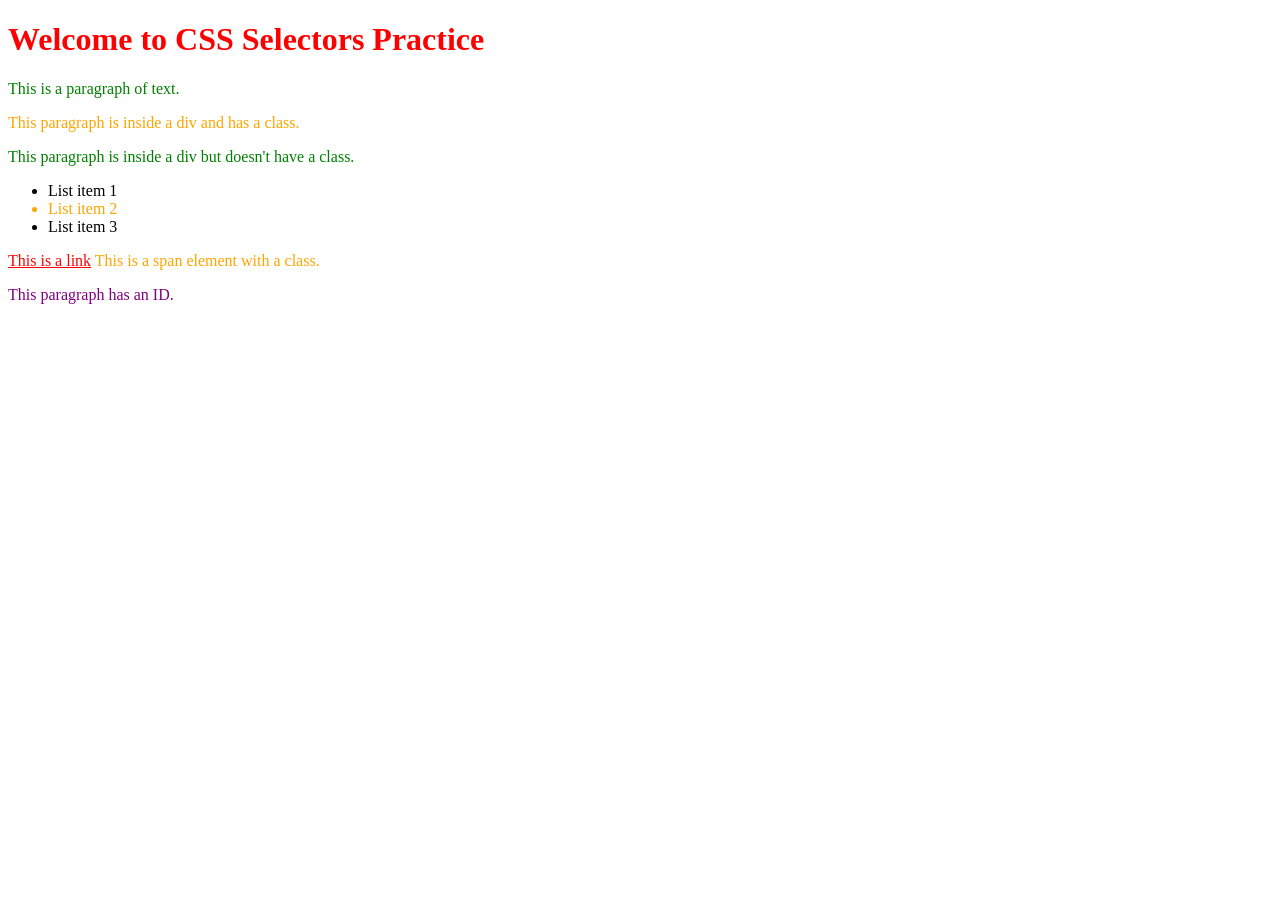
<file: 24072367/Assignment/index.html>
<!DOCTYPE html>
<html lang="en">
<head>
    <meta charset="UTF-8">
    <meta name="viewport" content="width=device-width, initial-scale=1.0">
    <title>CSS Selectors Practice</title>
    <link rel="stylesheet" href="style.css">
</head>
<body>
    <h1>Welcome to CSS Selectors Practice</h1>

    <p>This is a paragraph of text.</p>

    <div>
        <p class="highlight">This paragraph is inside a div and has a class.</p>
        <p>This paragraph is inside a div but doesn't have a class.</p>
    </div>

    <ul>
        <li>List item 1</li>
        <li class="highlight">List item 2</li>
        <li>List item 3</li>
    </ul>

    <a href="#">This is a link</a>

    <span class="highlight">This is a span element with a class.</span>

    <p id="unique">This paragraph has an ID.</p>
</body>
</html>
</file>
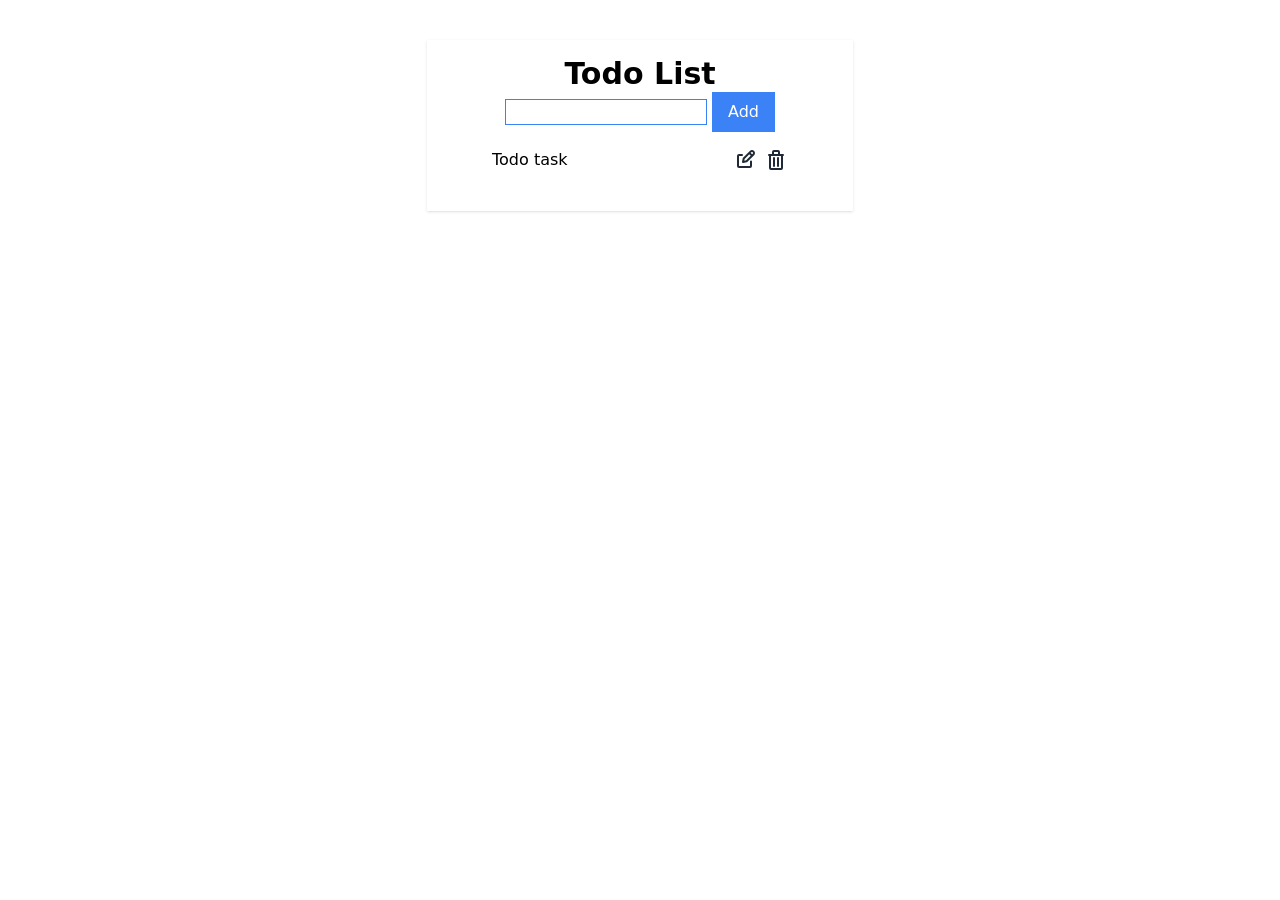
<file: Project/src/index.html>
<!DOCTYPE html>
<html lang="en">
    <head>
        <meta charset="UTF-8" />
        <meta name="viewport" content="width=device-width, initial-scale=1.0" />
        <title>Todo Project</title>
        <link rel="stylesheet" href="output.css" />
    </head>
    <body>
        <section class="text-center mt-10 mx-auto p-4 shadow w-1/3">
            <h1 class="text-3xl font-semibold">Todo List</h1>
            <form id="form">
                <input type="text" id="todo" class="border border-blue-500" />
                <button id="btn" class="bg-blue-500 text-white px-4 py-2">Add</button>
            </form>

            <div class="py-4" id="todo-container">
                <div class="w-3/4 mx-auto flex justify-between">
                    <p>Todo task</p>
                    <div>
                        <button id="edit">
                            <svg
                                class="w-6 h-6 text-gray-800 dark:text-white"
                                aria-hidden="true"
                                xmlns="http://www.w3.org/2000/svg"
                                width="24"
                                height="24"
                                fill="none"
                                viewBox="0 0 24 24"
                            >
                                <path
                                    stroke="currentColor"
                                    stroke-linecap="round"
                                    stroke-linejoin="round"
                                    stroke-width="2"
                                    d="m14.304 4.844 2.852 2.852M7 7H4a1 1 0 0 0-1 1v10a1 1 0 0 0 1 1h11a1 1 0 0 0 1-1v-4.5m2.409-9.91a2.017 2.017 0 0 1 0 2.853l-6.844 6.844L8 14l.713-3.565 6.844-6.844a2.015 2.015 0 0 1 2.852 0Z"
                                />
                            </svg>
                        </button>
                        <button id="delete">
                            <svg
                                class="w-6 h-6 text-gray-800 dark:text-white"
                                aria-hidden="true"
                                xmlns="http://www.w3.org/2000/svg"
                                width="24"
                                height="24"
                                fill="none"
                                viewBox="0 0 24 24"
                            >
                                <path
                                    stroke="currentColor"
                                    stroke-linecap="round"
                                    stroke-linejoin="round"
                                    stroke-width="2"
                                    d="M5 7h14m-9 3v8m4-8v8M10 3h4a1 1 0 0 1 1 1v3H9V4a1 1 0 0 1 1-1ZM6 7h12v13a1 1 0 0 1-1 1H7a1 1 0 0 1-1-1V7Z"
                                />
                            </svg>
                        </button>
                    </div>
                </div>
            </div>
        </section>
        <script src="script.js"></script>
    </body>
</html>
</file>
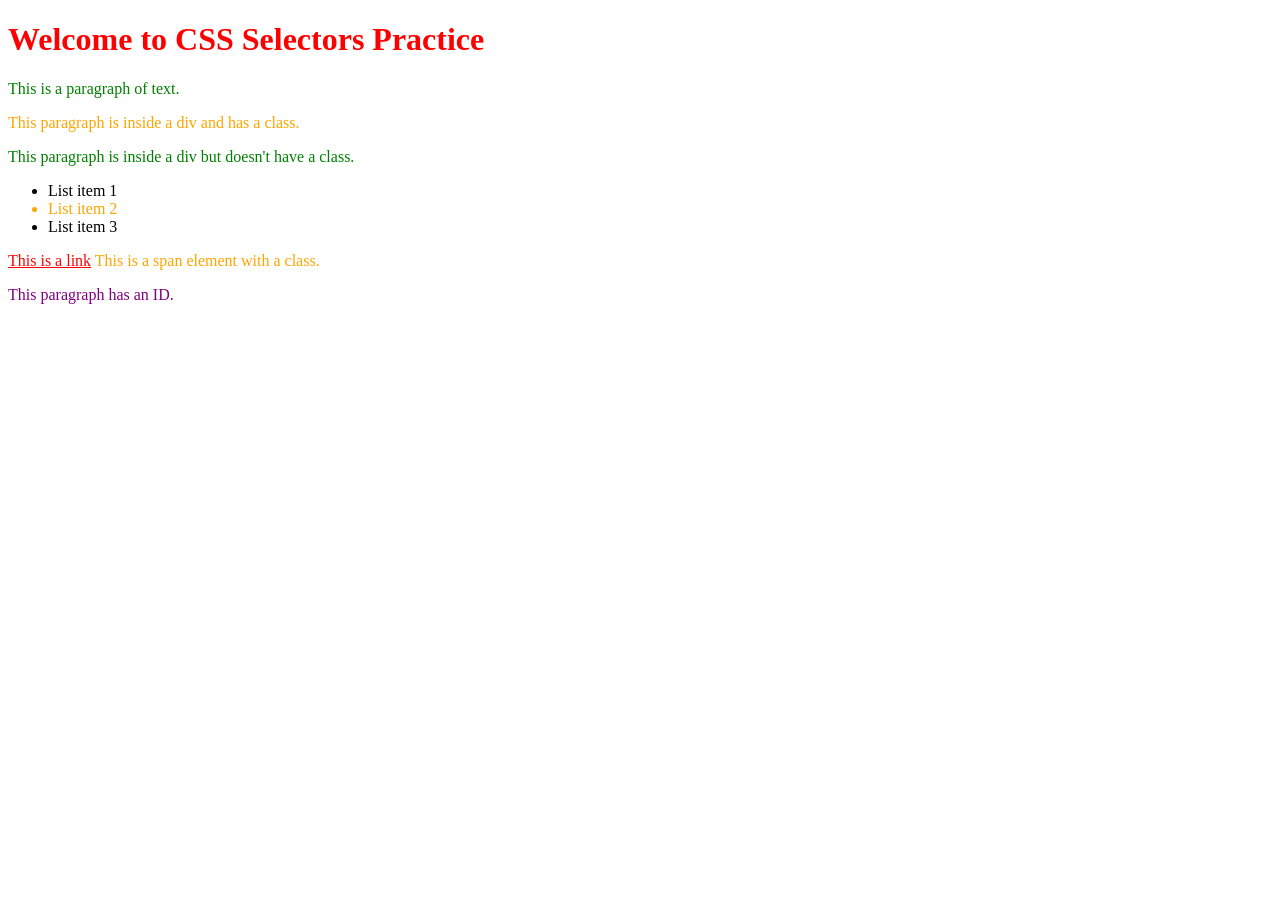
<file: 24072301/Assignments/CSS_Selectors_Assignment/index.html>
<!DOCTYPE html>
<html lang="en">
<head>
    <meta charset="UTF-8">
    <meta name="viewport" content="width=device-width, initial-scale=1.0">
    <title>CSS Selectors Practice</title>
    <link rel="stylesheet" href="styles.css">
</head>
<body>
    <h1>Welcome to CSS Selectors Practice</h1>

    <p>This is a paragraph of text.</p>

    <div>
        <p class="highlight">This paragraph is inside a div and has a class.</p>
        <p>This paragraph is inside a div but doesn't have a class.</p>
    </div>

    <ul>
        <li>List item 1</li>
        <li class="highlight">List item 2</li>
        <li>List item 3</li>
    </ul>

    <a href="#">This is a link</a>

    <span class="highlight">This is a span element with a class.</span>

    <p id="unique">This paragraph has an ID.</p>
</body>
</html>
</file>
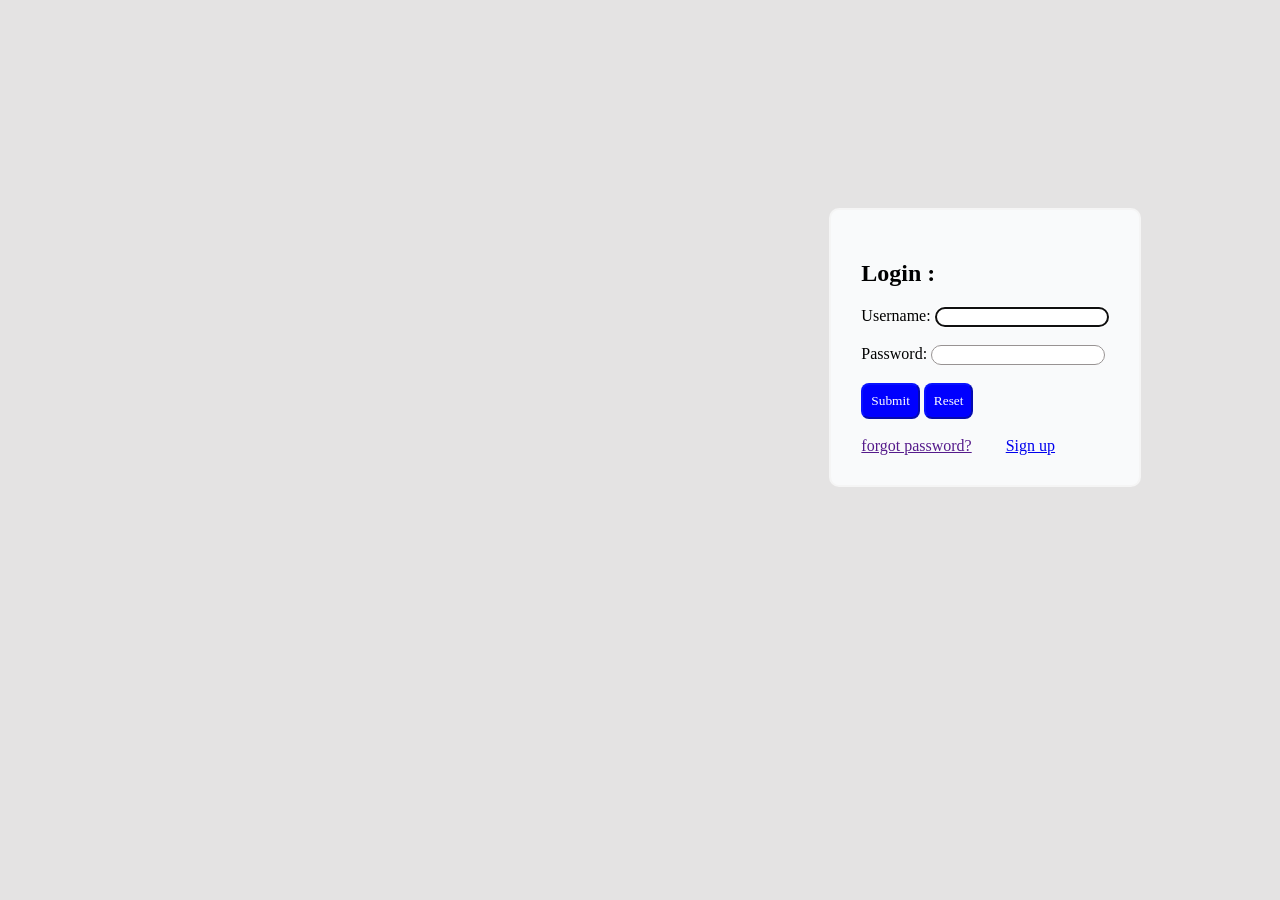
<file: 24072302/Assignment/css_selectors/index.html>
<!DOCTYPE html>
<html lang="en">
<head>
    <meta charset="UTF-8">
    <meta name="viewport" content="width=device-width, initial-scale=1.0">
    <title>Login form</title>
    <link rel="stylesheet" href="./style.css">
</head>
<body>
    <div id="login_form">
        <h2 class="login_heading">Login :</h2>
        <form action="../Registration_form/index.html" method="get">
            <label for="uname">Username:</label>
            <input type="text" required  class="textfields" autofocus id="uname"><br><br>
            <label for="pword">Password:</label>
            <input type="password" required class="textfields" id="pword"><br><br>
            <input type="submit" value="Submit">
            <input type="reset" value="Reset"><br><br>
            <a href="">forgot password?</a>
            <a href="../Registration_form/index.html"class="sign" target="_parent">Sign up</a>
        </form>
    <div>
</body>
</html>
</file>
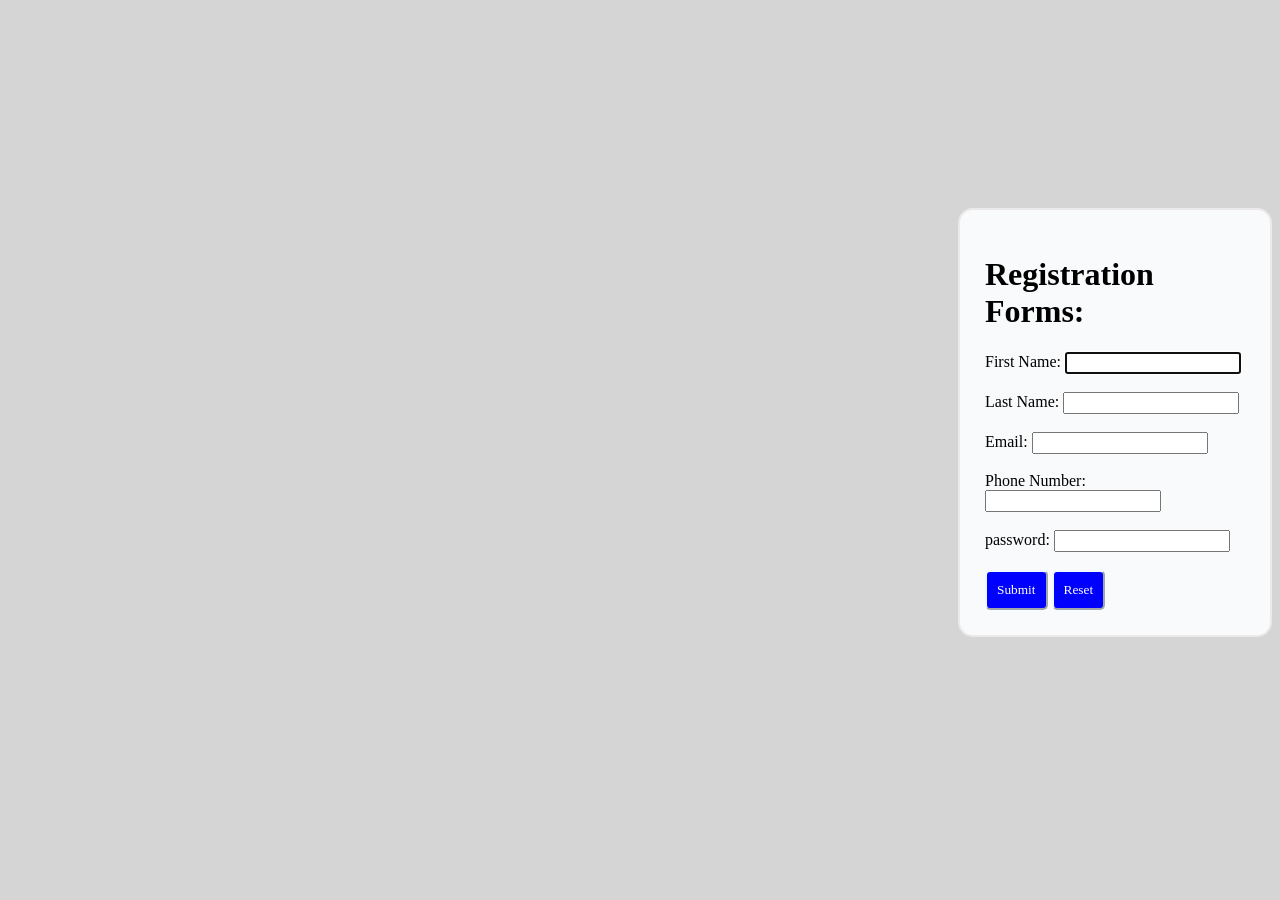
<file: 24072302/Assignment/Registration_form/index.html>
<!DOCTYPE html>
<html lang="en">
<head>
    <meta charset="UTF-8">
    <meta name="viewport" content="width=device-width, initial-scale=1.0">
    <title>Registration Form</title>
    <link rel="stylesheet" href="./style.css">
</head>
<body>
    <div id="Registration_form">
        <form action="../Registration_form/forms.html" class="reg_form" autocomplete="on" novalidate>
            <h1>Registration Forms:</h1>
            <label>First Name:</label>
            <input type="text" required autofocus><br><br>
            <label>Last Name:</label>
            <input type="text"><br><br>
            <label>Email:</label>
            <input type="email" required><br><br>
            <label for="">Phone Number:</label>
            <input type="tel" pattern="[0-9]{10}" required><br><br>
            <label>password:</label>
            <input type="password" required><br><br>
            <input type="submit">
            <input type="reset">
        </form>
    </div>
</body>
</html>
</file>
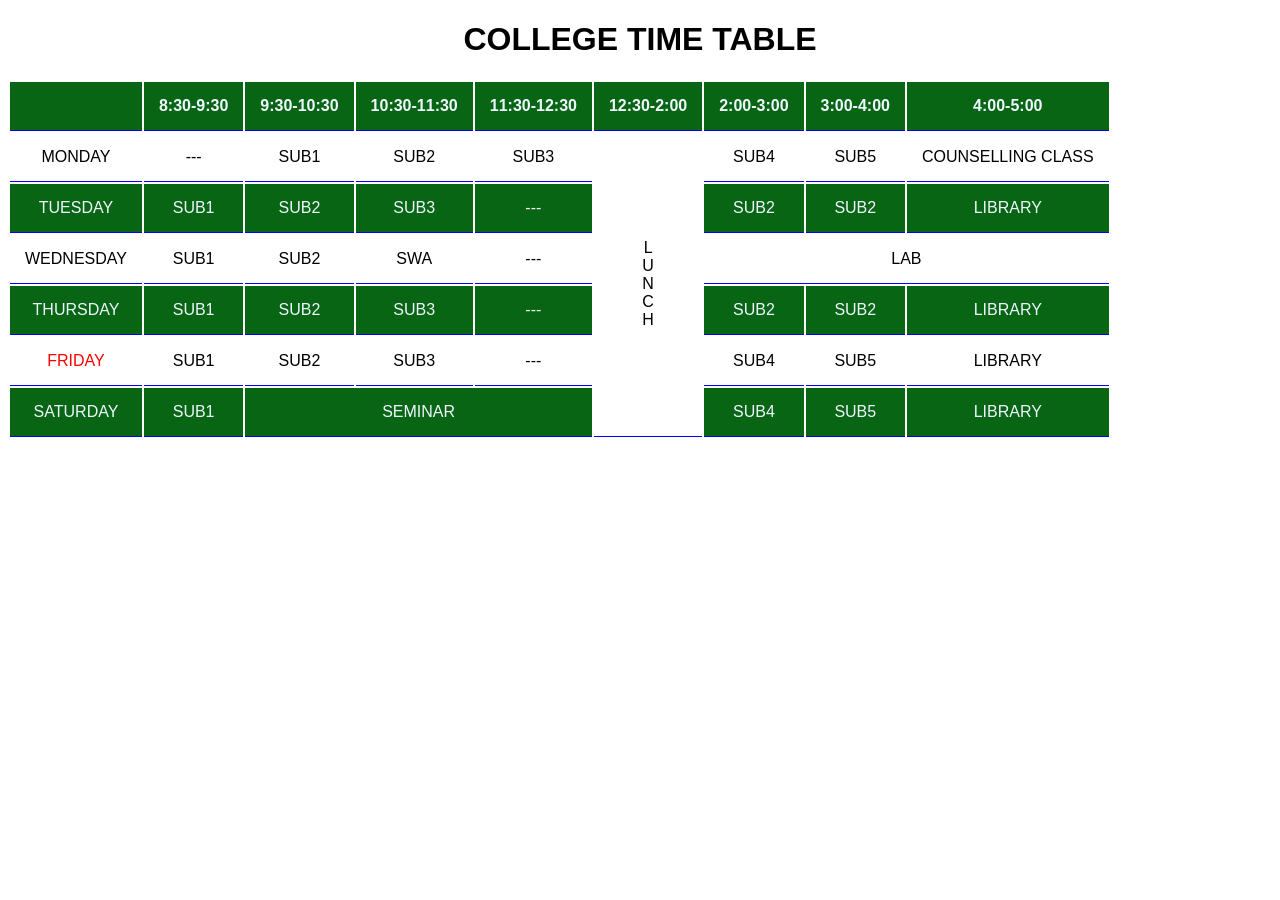
<file: 24072302/Assignment/table/index.html>
<!DOCTYPE html>
<html lang="en">
<head>
    <meta charset="UTF-8">
    <meta name="viewport" content="width=device-width, initial-scale=1.0">
    <title>Document</title>
</head>
<body>
    <h1>COLLEGE TIME TABLE</h1>
    <table>
        <thead>
            <tr>
                <th></th>
                <th>8:30-9:30</th>
                <th>9:30-10:30</th>
                <th>10:30-11:30</th>
                <th>11:30-12:30</th>
                <th rowspan="6">12:30-2:00</th>
                <th>2:00-3:00</th>
                <th>3:00-4:00</th>
                <th colspan="2">4:00-5:00</th>
            </tr>
        </thead>
        <tbody >
            <tr>
                <td>MONDAY</td>
                <td>---</td>
                <td>SUB1</td>
                <td>SUB2</td>
                <td>SUB3</td>
                <td rowspan="6" id="lunch">L<br>U<br>N<br>C<br>H</td>
                <td>SUB4</td>
                <td>SUB5</td>
                <td>COUNSELLING CLASS</td>
            </tr>
            <tr>
                <td>TUESDAY</td>
                <td>SUB1</td>
                <td>SUB2</td>
                <td>SUB3</td>
                <td>---</td>
                <td>SUB2</td>
                <td>SUB2</td>
                <td>LIBRARY</td>
            </tr>
            <tr>
                <td>WEDNESDAY</td>
                <td>SUB1</td>
                <td>SUB2</td>
                <td>SWA</td>
                <td>---</td>
                <td colspan="4">LAB</td>
            </tr>
            <tr>
                <td>THURSDAY</td>
                <td>SUB1</td>
                <td>SUB2</td>
                <td>SUB3</td>
                <td>---</td>
                <td>SUB2</td>
                <td>SUB2</td>
                <td>LIBRARY</td>
            </tr>
            <tr>
                <td style="color:red;">FRIDAY</td>
                <td>SUB1</td>
                <td>SUB2</td>
                <td>SUB3</td>
                <td>---</td>
                <td>SUB4</td>
                <td>SUB5</td>
                <td>LIBRARY</td>
            </tr>
            <tr>
                <td>SATURDAY</td>
                <td>SUB1</td>
                <td colspan="3">SEMINAR</td>
                <td>SUB4</td>
                <td>SUB5</td>
                <td>LIBRARY</td>
            </tr>
        </tbody>
    </table>
    <style>
        body{
            size:125%;
            font-family: 'Segoe UI', Tahoma, Geneva, Verdana, sans-serif;
        }
        h1{
            text-align: center;
        }
        table{
            text-align: center;
            margin: 0;
            padding: 0;
        }
        table tr>th,td{
            padding: 15px;
        }
        table tr>th,td{
            border-bottom: 1px solid blue;
        }
        th,tr:nth-child(even){
            background-color: rgb(7, 101, 19);
            color: aliceblue;
        }
        tr:hover{
            background-color: aqua;
        }
        table>thead>tr>th:hover{
            background-color: aqua;
        }
        table>tbody>tr>td:hover{
            background-color: aqua;
        }
        #lunch:hover{
            background-color: aqua;
        }
    </style>
</body>
</html>
</file>
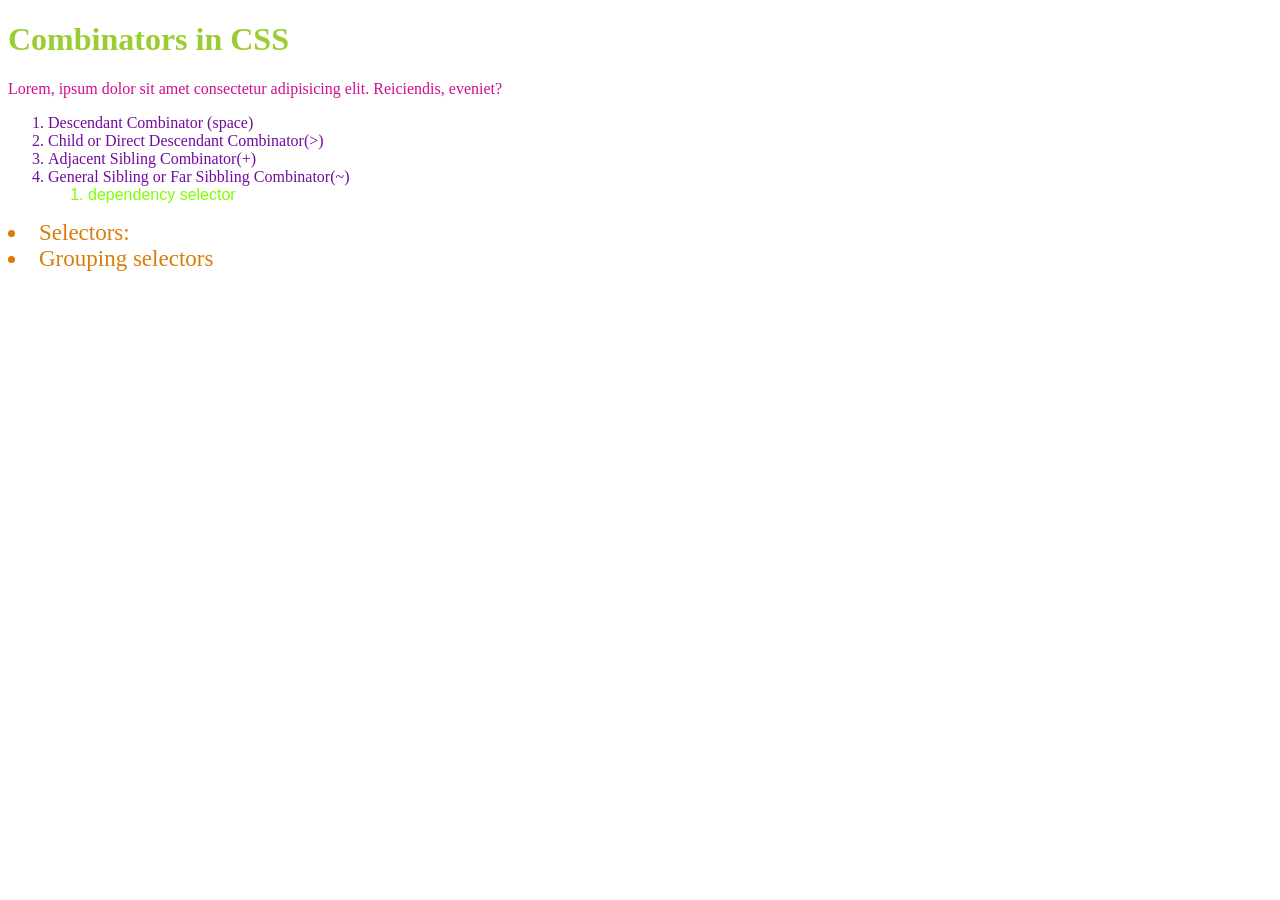
<file: 24072302/Practice/css_combinators/index.html>
<!DOCTYPE html>
<html lang="en">
<head>
    <meta charset="UTF-8">
    <meta name="viewport" content="width=device-width, initial-scale=1.0">
    <title>Document</title>
    <link rel="stylesheet" href="./style.css">
</head>
<body class="sandrayya">
    <h1>Combinators in CSS</h1>
    <p>Lorem, ipsum dolor sit amet consectetur adipisicing elit. Reiciendis, eveniet?</p>
    <ol>
        <li>Descendant Combinator (space)</li>
        <li>Child or Direct Descendant Combinator(>)</li>
        <li>Adjacent Sibling Combinator(+)</li>
        <li>General Sibling or Far Sibbling Combinator(~)</li>
        <ol>
            <li>dependency selector</li>
        </ol>
    </ol>
    <li>Selectors:</li>
    <li>Grouping selectors</li>
</body>
</html>
</file>
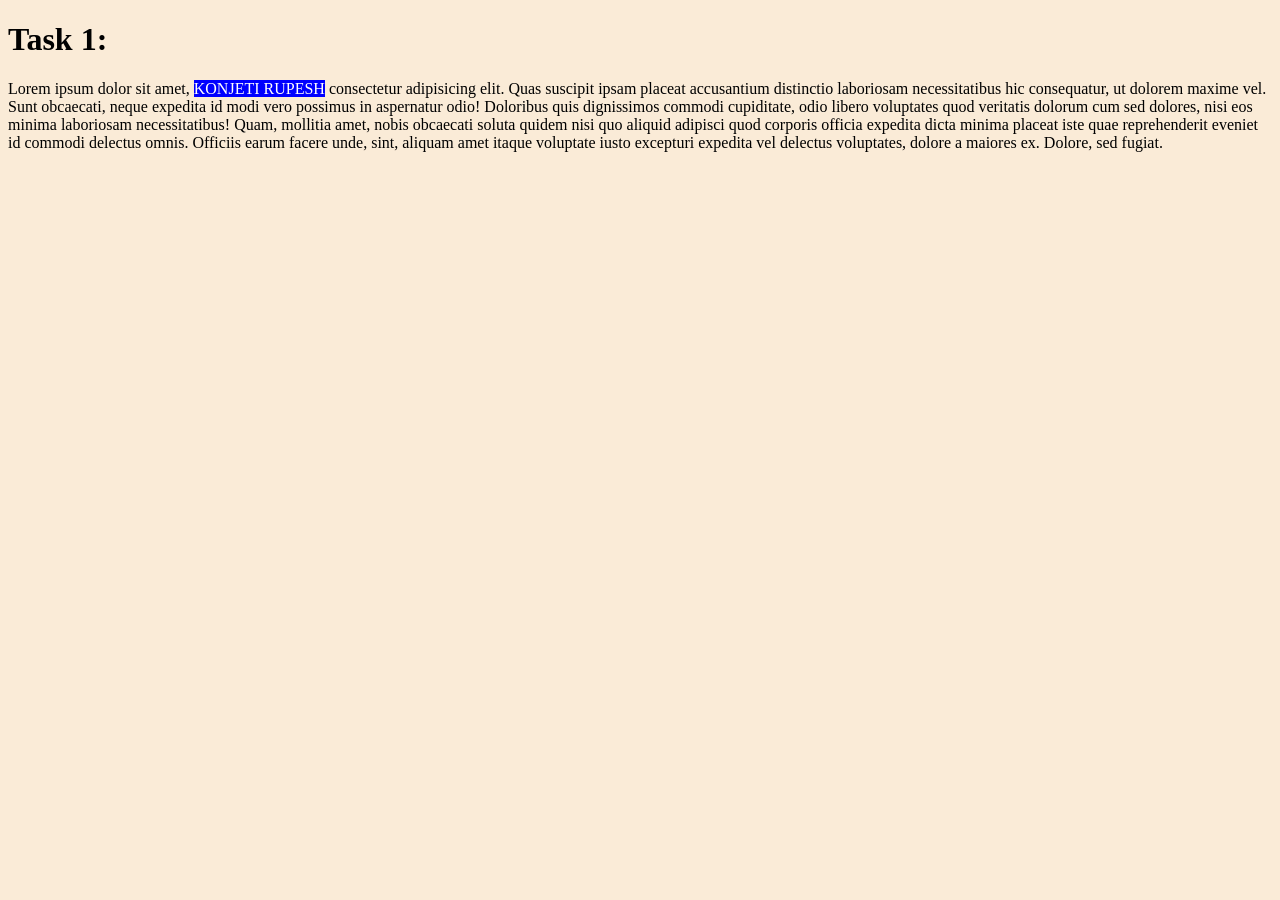
<file: 24072302/Task/Task1/index.html>
<!DOCTYPE html>
<html lang="en">
<head>
    <meta charset="UTF-8">
    <meta name="viewport" content="width=device-width, initial-scale=1.0">
    <title>Document</title>
    <link rel="stylesheet" href="style.css">
</head>
<body>
    <h1>Task 1:</h1>
    <p class="container">Lorem ipsum dolor sit amet, <span>KONJETI RUPESH</span> consectetur adipisicing elit. Quas suscipit ipsam placeat accusantium distinctio laboriosam necessitatibus hic consequatur, ut dolorem maxime vel. Sunt obcaecati, neque expedita id modi vero possimus in aspernatur odio! Doloribus quis dignissimos commodi cupiditate, odio libero voluptates quod veritatis dolorum cum sed dolores, nisi eos minima laboriosam necessitatibus! Quam, mollitia amet, nobis obcaecati soluta quidem nisi quo aliquid adipisci quod corporis officia expedita dicta minima placeat iste quae reprehenderit eveniet id commodi delectus omnis. Officiis earum facere unde, sint, aliquam amet itaque voluptate iusto excepturi expedita vel delectus voluptates, dolore a maiores ex. Dolore, sed fugiat.</p>
</body>
</html>
</file>
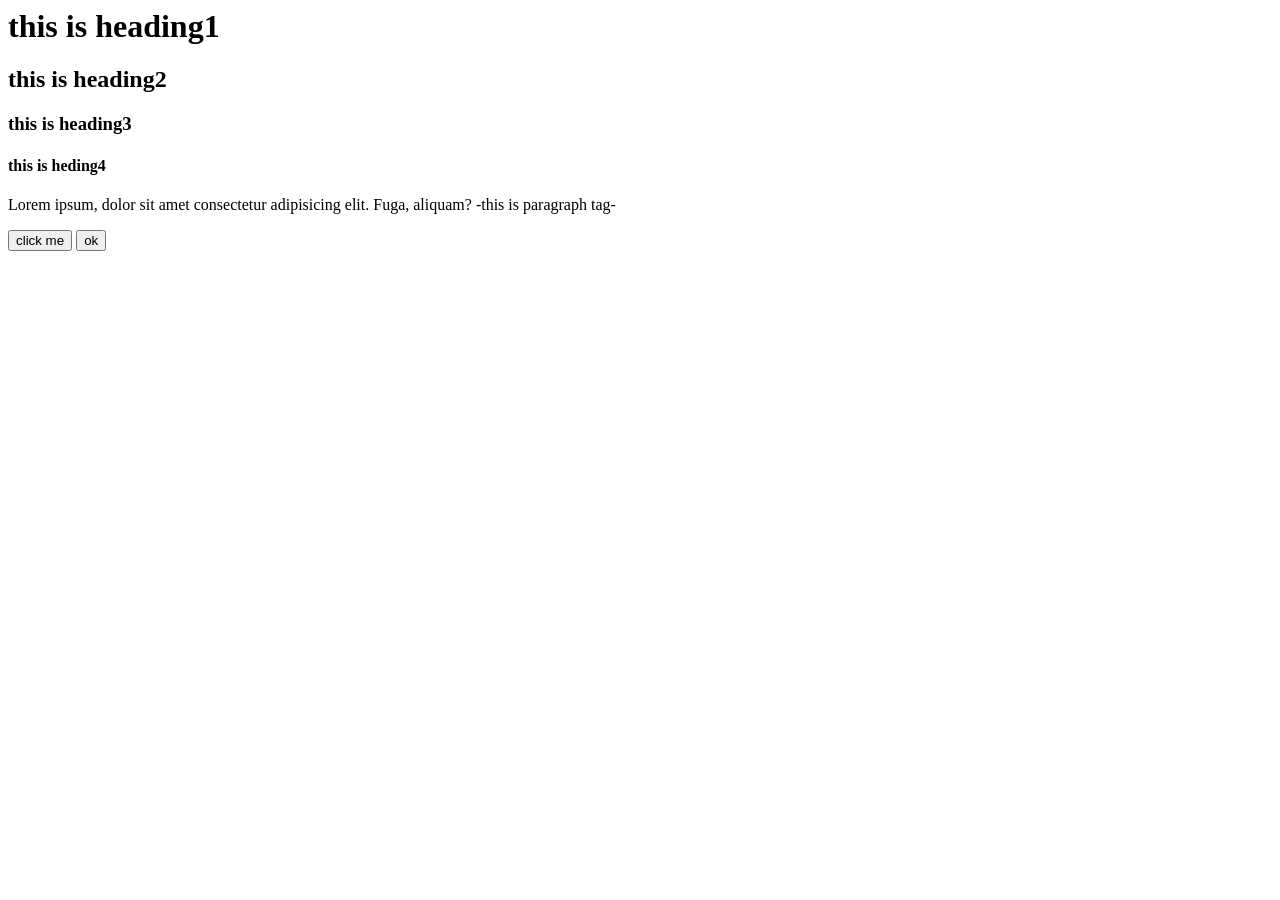
<file: basictags1.html>
<html>
    <title>HTML TAGS</title>
    <body>
    <H1>this is heading1</H1>
    <H2>this is heading2</H2>
    <H3>this is heading3</H3>
    <h4>this is heding4</h4>
    <p>Lorem ipsum, dolor sit amet consectetur adipisicing elit. Fuga, aliquam? -this is paragraph tag-</p>
    <button>click me</button>
    <button>ok</button>
    </body>
</html>
</file>
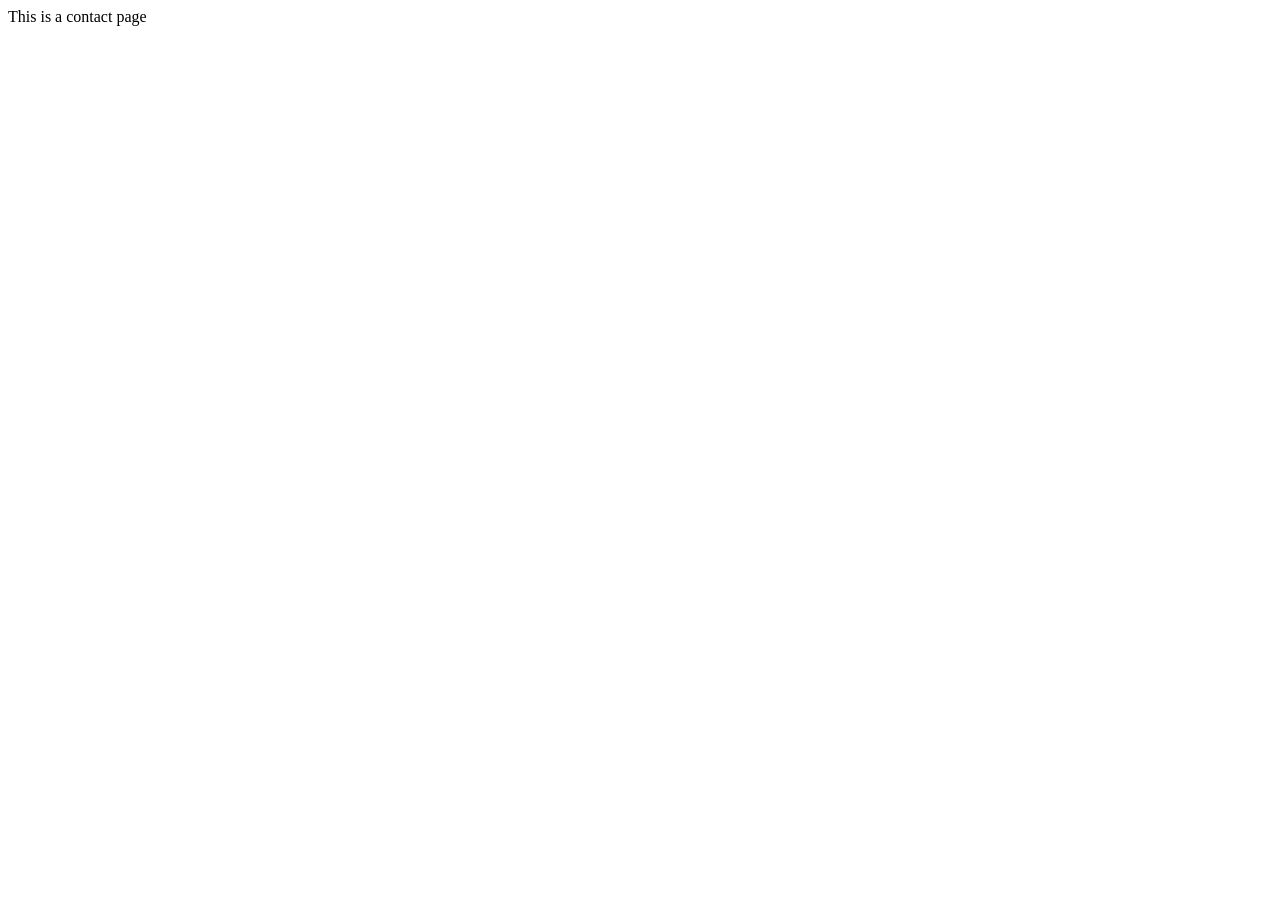
<file: contact.html>
<!DOCTYPE html>
<html lang="en">
<head>
    <meta charset="UTF-8">
    <meta name="viewport" content="width=device-width, initial-scale=1.0">
    <title>Document</title>
</head>
<body>
    This is a contact page
</body>
</html>
</file>
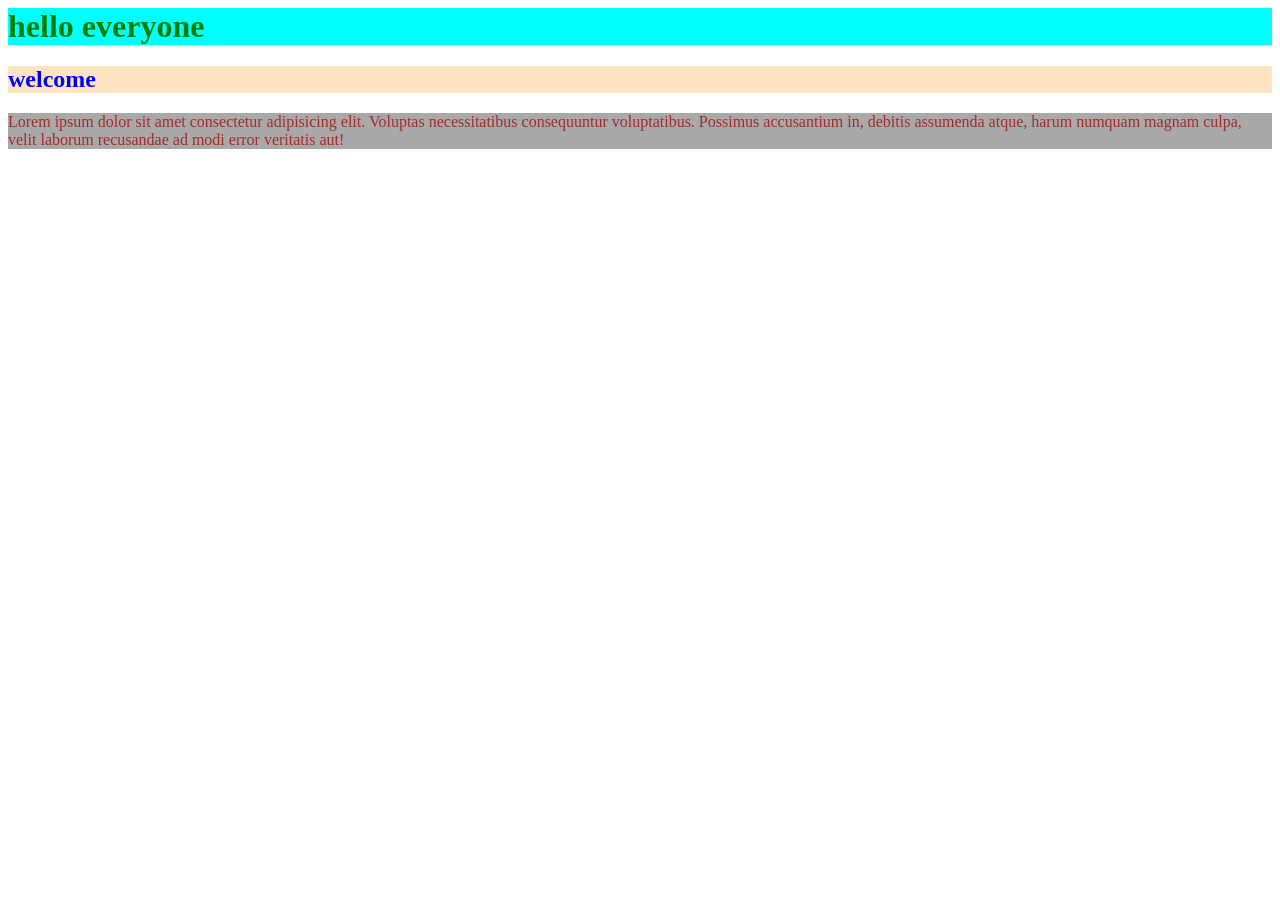
<file: csstypes.html>
<html>
    <head>
        <title>htmlstyling</title>
        <style>
            h2{
                color:blue;
                background-color: bisque;
            }
        </style>
        <link rel="stylesheet" href="style.css">
    </head>
    <body>
        <h1 style="color: green;background-color: aqua;">hello everyone</h1>
        <h2>welcome</h2>
        <p>Lorem ipsum dolor sit amet consectetur adipisicing elit. Voluptas necessitatibus consequuntur voluptatibus. Possimus accusantium in, debitis assumenda atque, harum numquam magnam culpa, velit laborum recusandae ad modi error veritatis aut!</p>
    </body>
</html>
</file>
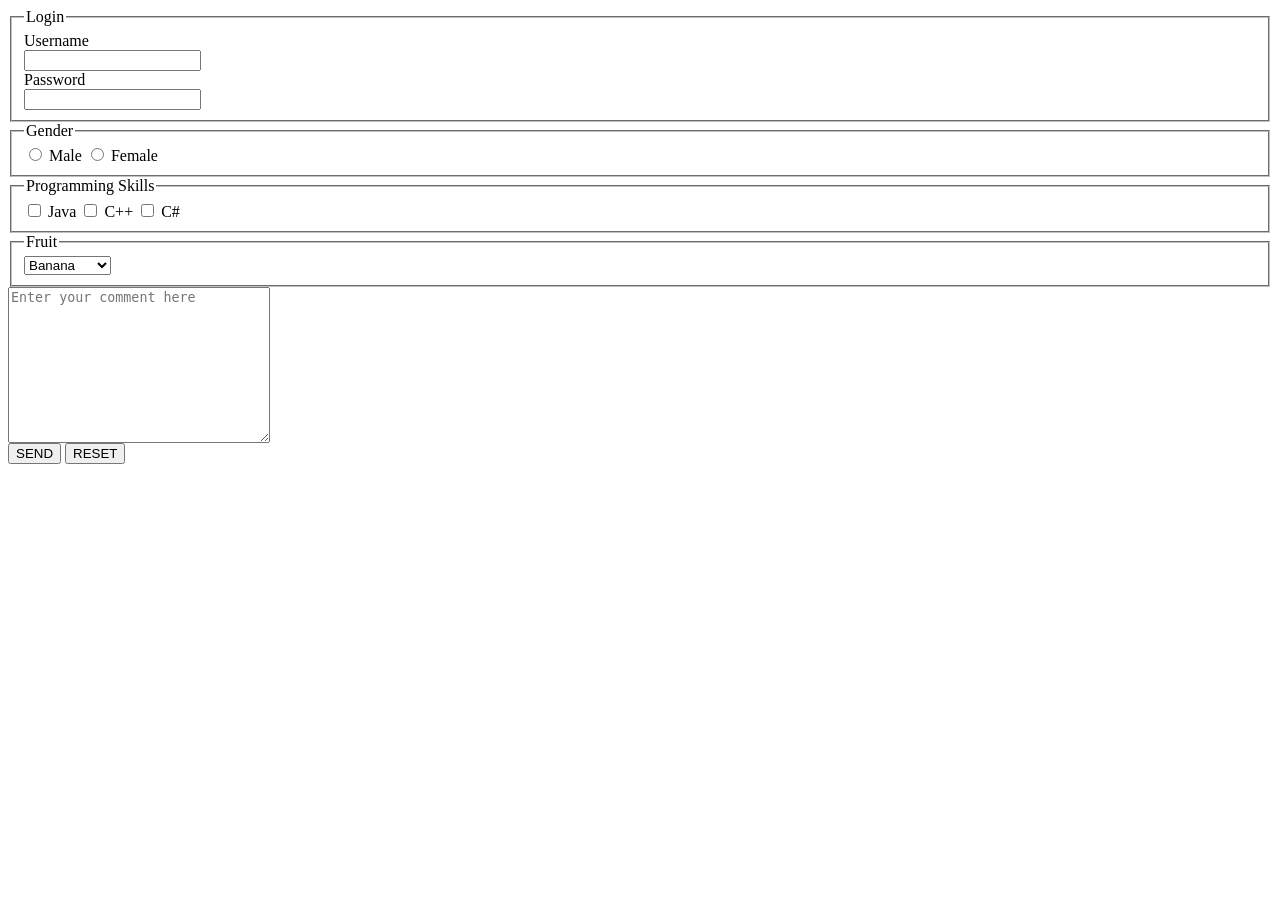
<file: form1.html>
<html>
    <head>
        <title>login page</title>
    </head>
    <body>
        <form>
            <fieldset>
                <legend>Login</legend>
                <label for="">Username</label><br>
                <input type=""><br>
                <label for="">Password</label><br>
                <input type="password"><br>
            </fieldset>
            <fieldset>
                <legend>Gender</legend>
                <input type="radio" name="Gender" id="male">
                <label for="male">Male</label>
                <input type="radio" name="Gender" id="female">
                <label for="female">Female</label>
            </fieldset>
            <fieldset>
                <legend>Programming Skills</legend>
                <input type="checkbox" id="java">
                <label for="java">Java</label>
                <input type="checkbox" id="c++">
                <label for="c++">C++</label>
                <input type="checkbox" id="c#">
                <label for="c#">C#</label>
            </fieldset>
            <fieldset>
                <legend>Fruit</legend>
                <select>
                    <label for="">Choose a fruit:</label>
                    <option value="">Banana</option> 
                    <option value="">Strawberry</option> 
                    <option value="">Apple</option> 
                </select>
            </fieldset>
            <!-- <input type="text" size="30" placeholder="Enter your comment here"> -->
            <textarea rows="10" cols="30" placeholder="Enter your comment here"></textarea><br>
            <button>SEND</button>
            <button>RESET</button>
        </form>
    </body>
</html>
</file>
<file: 24072367/Assignment/style.css>
/* basic selector */
h1{
    color: blue;

}
p{
    color: green;
}
/* class selector */
.highlight{
    color: orange;
}
/* ID selectors */
#unique{
    color: purple;
}
/* grouping selectors */
h1,a{
    color: red;
}
</file>
<file: Project/src/output.css>
*, ::before, ::after {
  --tw-border-spacing-x: 0;
  --tw-border-spacing-y: 0;
  --tw-translate-x: 0;
  --tw-translate-y: 0;
  --tw-rotate: 0;
  --tw-skew-x: 0;
  --tw-skew-y: 0;
  --tw-scale-x: 1;
  --tw-scale-y: 1;
  --tw-pan-x:  ;
  --tw-pan-y:  ;
  --tw-pinch-zoom:  ;
  --tw-scroll-snap-strictness: proximity;
  --tw-gradient-from-position:  ;
  --tw-gradient-via-position:  ;
  --tw-gradient-to-position:  ;
  --tw-ordinal:  ;
  --tw-slashed-zero:  ;
  --tw-numeric-figure:  ;
  --tw-numeric-spacing:  ;
  --tw-numeric-fraction:  ;
  --tw-ring-inset:  ;
  --tw-ring-offset-width: 0px;
  --tw-ring-offset-color: #fff;
  --tw-ring-color: rgb(59 130 246 / 0.5);
  --tw-ring-offset-shadow: 0 0 #0000;
  --tw-ring-shadow: 0 0 #0000;
  --tw-shadow: 0 0 #0000;
  --tw-shadow-colored: 0 0 #0000;
  --tw-blur:  ;
  --tw-brightness:  ;
  --tw-contrast:  ;
  --tw-grayscale:  ;
  --tw-hue-rotate:  ;
  --tw-invert:  ;
  --tw-saturate:  ;
  --tw-sepia:  ;
  --tw-drop-shadow:  ;
  --tw-backdrop-blur:  ;
  --tw-backdrop-brightness:  ;
  --tw-backdrop-contrast:  ;
  --tw-backdrop-grayscale:  ;
  --tw-backdrop-hue-rotate:  ;
  --tw-backdrop-invert:  ;
  --tw-backdrop-opacity:  ;
  --tw-backdrop-saturate:  ;
  --tw-backdrop-sepia:  ;
  --tw-contain-size:  ;
  --tw-contain-layout:  ;
  --tw-contain-paint:  ;
  --tw-contain-style:  ;
}

::backdrop {
  --tw-border-spacing-x: 0;
  --tw-border-spacing-y: 0;
  --tw-translate-x: 0;
  --tw-translate-y: 0;
  --tw-rotate: 0;
  --tw-skew-x: 0;
  --tw-skew-y: 0;
  --tw-scale-x: 1;
  --tw-scale-y: 1;
  --tw-pan-x:  ;
  --tw-pan-y:  ;
  --tw-pinch-zoom:  ;
  --tw-scroll-snap-strictness: proximity;
  --tw-gradient-from-position:  ;
  --tw-gradient-via-position:  ;
  --tw-gradient-to-position:  ;
  --tw-ordinal:  ;
  --tw-slashed-zero:  ;
  --tw-numeric-figure:  ;
  --tw-numeric-spacing:  ;
  --tw-numeric-fraction:  ;
  --tw-ring-inset:  ;
  --tw-ring-offset-width: 0px;
  --tw-ring-offset-color: #fff;
  --tw-ring-color: rgb(59 130 246 / 0.5);
  --tw-ring-offset-shadow: 0 0 #0000;
  --tw-ring-shadow: 0 0 #0000;
  --tw-shadow: 0 0 #0000;
  --tw-shadow-colored: 0 0 #0000;
  --tw-blur:  ;
  --tw-brightness:  ;
  --tw-contrast:  ;
  --tw-grayscale:  ;
  --tw-hue-rotate:  ;
  --tw-invert:  ;
  --tw-saturate:  ;
  --tw-sepia:  ;
  --tw-drop-shadow:  ;
  --tw-backdrop-blur:  ;
  --tw-backdrop-brightness:  ;
  --tw-backdrop-contrast:  ;
  --tw-backdrop-grayscale:  ;
  --tw-backdrop-hue-rotate:  ;
  --tw-backdrop-invert:  ;
  --tw-backdrop-opacity:  ;
  --tw-backdrop-saturate:  ;
  --tw-backdrop-sepia:  ;
  --tw-contain-size:  ;
  --tw-contain-layout:  ;
  --tw-contain-paint:  ;
  --tw-contain-style:  ;
}

/*
! tailwindcss v3.4.14 | MIT License | https://tailwindcss.com
*/

/*
1. Prevent padding and border from affecting element width. (https://github.com/mozdevs/cssremedy/issues/4)
2. Allow adding a border to an element by just adding a border-width. (https://github.com/tailwindcss/tailwindcss/pull/116)
*/

*,
::before,
::after {
  box-sizing: border-box;
  /* 1 */
  border-width: 0;
  /* 2 */
  border-style: solid;
  /* 2 */
  border-color: #e5e7eb;
  /* 2 */
}

::before,
::after {
  --tw-content: '';
}

/*
1. Use a consistent sensible line-height in all browsers.
2. Prevent adjustments of font size after orientation changes in iOS.
3. Use a more readable tab size.
4. Use the user's configured `sans` font-family by default.
5. Use the user's configured `sans` font-feature-settings by default.
6. Use the user's configured `sans` font-variation-settings by default.
7. Disable tap highlights on iOS
*/

html,
:host {
  line-height: 1.5;
  /* 1 */
  -webkit-text-size-adjust: 100%;
  /* 2 */
  -moz-tab-size: 4;
  /* 3 */
  -o-tab-size: 4;
     tab-size: 4;
  /* 3 */
  font-family: ui-sans-serif, system-ui, sans-serif, "Apple Color Emoji", "Segoe UI Emoji", "Segoe UI Symbol", "Noto Color Emoji";
  /* 4 */
  font-feature-settings: normal;
  /* 5 */
  font-variation-settings: normal;
  /* 6 */
  -webkit-tap-highlight-color: transparent;
  /* 7 */
}

/*
1. Remove the margin in all browsers.
2. Inherit line-height from `html` so users can set them as a class directly on the `html` element.
*/

body {
  margin: 0;
  /* 1 */
  line-height: inherit;
  /* 2 */
}

/*
1. Add the correct height in Firefox.
2. Correct the inheritance of border color in Firefox. (https://bugzilla.mozilla.org/show_bug.cgi?id=190655)
3. Ensure horizontal rules are visible by default.
*/

hr {
  height: 0;
  /* 1 */
  color: inherit;
  /* 2 */
  border-top-width: 1px;
  /* 3 */
}

/*
Add the correct text decoration in Chrome, Edge, and Safari.
*/

abbr:where([title]) {
  -webkit-text-decoration: underline dotted;
          text-decoration: underline dotted;
}

/*
Remove the default font size and weight for headings.
*/

h1,
h2,
h3,
h4,
h5,
h6 {
  font-size: inherit;
  font-weight: inherit;
}

/*
Reset links to optimize for opt-in styling instead of opt-out.
*/

a {
  color: inherit;
  text-decoration: inherit;
}

/*
Add the correct font weight in Edge and Safari.
*/

b,
strong {
  font-weight: bolder;
}

/*
1. Use the user's configured `mono` font-family by default.
2. Use the user's configured `mono` font-feature-settings by default.
3. Use the user's configured `mono` font-variation-settings by default.
4. Correct the odd `em` font sizing in all browsers.
*/

code,
kbd,
samp,
pre {
  font-family: ui-monospace, SFMono-Regular, Menlo, Monaco, Consolas, "Liberation Mono", "Courier New", monospace;
  /* 1 */
  font-feature-settings: normal;
  /* 2 */
  font-variation-settings: normal;
  /* 3 */
  font-size: 1em;
  /* 4 */
}

/*
Add the correct font size in all browsers.
*/

small {
  font-size: 80%;
}

/*
Prevent `sub` and `sup` elements from affecting the line height in all browsers.
*/

sub,
sup {
  font-size: 75%;
  line-height: 0;
  position: relative;
  vertical-align: baseline;
}

sub {
  bottom: -0.25em;
}

sup {
  top: -0.5em;
}

/*
1. Remove text indentation from table contents in Chrome and Safari. (https://bugs.chromium.org/p/chromium/issues/detail?id=999088, https://bugs.webkit.org/show_bug.cgi?id=201297)
2. Correct table border color inheritance in all Chrome and Safari. (https://bugs.chromium.org/p/chromium/issues/detail?id=935729, https://bugs.webkit.org/show_bug.cgi?id=195016)
3. Remove gaps between table borders by default.
*/

table {
  text-indent: 0;
  /* 1 */
  border-color: inherit;
  /* 2 */
  border-collapse: collapse;
  /* 3 */
}

/*
1. Change the font styles in all browsers.
2. Remove the margin in Firefox and Safari.
3. Remove default padding in all browsers.
*/

button,
input,
optgroup,
select,
textarea {
  font-family: inherit;
  /* 1 */
  font-feature-settings: inherit;
  /* 1 */
  font-variation-settings: inherit;
  /* 1 */
  font-size: 100%;
  /* 1 */
  font-weight: inherit;
  /* 1 */
  line-height: inherit;
  /* 1 */
  letter-spacing: inherit;
  /* 1 */
  color: inherit;
  /* 1 */
  margin: 0;
  /* 2 */
  padding: 0;
  /* 3 */
}

/*
Remove the inheritance of text transform in Edge and Firefox.
*/

button,
select {
  text-transform: none;
}

/*
1. Correct the inability to style clickable types in iOS and Safari.
2. Remove default button styles.
*/

button,
input:where([type='button']),
input:where([type='reset']),
input:where([type='submit']) {
  -webkit-appearance: button;
  /* 1 */
  background-color: transparent;
  /* 2 */
  background-image: none;
  /* 2 */
}

/*
Use the modern Firefox focus style for all focusable elements.
*/

:-moz-focusring {
  outline: auto;
}

/*
Remove the additional `:invalid` styles in Firefox. (https://github.com/mozilla/gecko-dev/blob/2f9eacd9d3d995c937b4251a5557d95d494c9be1/layout/style/res/forms.css#L728-L737)
*/

:-moz-ui-invalid {
  box-shadow: none;
}

/*
Add the correct vertical alignment in Chrome and Firefox.
*/

progress {
  vertical-align: baseline;
}

/*
Correct the cursor style of increment and decrement buttons in Safari.
*/

::-webkit-inner-spin-button,
::-webkit-outer-spin-button {
  height: auto;
}

/*
1. Correct the odd appearance in Chrome and Safari.
2. Correct the outline style in Safari.
*/

[type='search'] {
  -webkit-appearance: textfield;
  /* 1 */
  outline-offset: -2px;
  /* 2 */
}

/*
Remove the inner padding in Chrome and Safari on macOS.
*/

::-webkit-search-decoration {
  -webkit-appearance: none;
}

/*
1. Correct the inability to style clickable types in iOS and Safari.
2. Change font properties to `inherit` in Safari.
*/

::-webkit-file-upload-button {
  -webkit-appearance: button;
  /* 1 */
  font: inherit;
  /* 2 */
}

/*
Add the correct display in Chrome and Safari.
*/

summary {
  display: list-item;
}

/*
Removes the default spacing and border for appropriate elements.
*/

blockquote,
dl,
dd,
h1,
h2,
h3,
h4,
h5,
h6,
hr,
figure,
p,
pre {
  margin: 0;
}

fieldset {
  margin: 0;
  padding: 0;
}

legend {
  padding: 0;
}

ol,
ul,
menu {
  list-style: none;
  margin: 0;
  padding: 0;
}

/*
Reset default styling for dialogs.
*/

dialog {
  padding: 0;
}

/*
Prevent resizing textareas horizontally by default.
*/

textarea {
  resize: vertical;
}

/*
1. Reset the default placeholder opacity in Firefox. (https://github.com/tailwindlabs/tailwindcss/issues/3300)
2. Set the default placeholder color to the user's configured gray 400 color.
*/

input::-moz-placeholder, textarea::-moz-placeholder {
  opacity: 1;
  /* 1 */
  color: #9ca3af;
  /* 2 */
}

input::placeholder,
textarea::placeholder {
  opacity: 1;
  /* 1 */
  color: #9ca3af;
  /* 2 */
}

/*
Set the default cursor for buttons.
*/

button,
[role="button"] {
  cursor: pointer;
}

/*
Make sure disabled buttons don't get the pointer cursor.
*/

:disabled {
  cursor: default;
}

/*
1. Make replaced elements `display: block` by default. (https://github.com/mozdevs/cssremedy/issues/14)
2. Add `vertical-align: middle` to align replaced elements more sensibly by default. (https://github.com/jensimmons/cssremedy/issues/14#issuecomment-634934210)
   This can trigger a poorly considered lint error in some tools but is included by design.
*/

img,
svg,
video,
canvas,
audio,
iframe,
embed,
object {
  display: block;
  /* 1 */
  vertical-align: middle;
  /* 2 */
}

/*
Constrain images and videos to the parent width and preserve their intrinsic aspect ratio. (https://github.com/mozdevs/cssremedy/issues/14)
*/

img,
video {
  max-width: 100%;
  height: auto;
}

/* Make elements with the HTML hidden attribute stay hidden by default */

[hidden]:where(:not([hidden="until-found"])) {
  display: none;
}

.container {
  width: 100%;
}

@media (min-width: 640px) {
  .container {
    max-width: 640px;
  }
}

@media (min-width: 768px) {
  .container {
    max-width: 768px;
  }
}

@media (min-width: 1024px) {
  .container {
    max-width: 1024px;
  }
}

@media (min-width: 1280px) {
  .container {
    max-width: 1280px;
  }
}

@media (min-width: 1536px) {
  .container {
    max-width: 1536px;
  }
}

.mx-auto {
  margin-left: auto;
  margin-right: auto;
}

.mx-10 {
  margin-left: 2.5rem;
  margin-right: 2.5rem;
}

.mt-10 {
  margin-top: 2.5rem;
}

.flex {
  display: flex;
}

.h-6 {
  height: 1.5rem;
}

.w-1\/2 {
  width: 50%;
}

.w-1\/3 {
  width: 33.333333%;
}

.w-6 {
  width: 1.5rem;
}

.w-3\/4 {
  width: 75%;
}

.justify-between {
  justify-content: space-between;
}

.border {
  border-width: 1px;
}

.border-blue-300 {
  --tw-border-opacity: 1;
  border-color: rgb(147 197 253 / var(--tw-border-opacity));
}

.border-blue-500 {
  --tw-border-opacity: 1;
  border-color: rgb(59 130 246 / var(--tw-border-opacity));
}

.bg-blue-500 {
  --tw-bg-opacity: 1;
  background-color: rgb(59 130 246 / var(--tw-bg-opacity));
}

.p-4 {
  padding: 1rem;
}

.px-4 {
  padding-left: 1rem;
  padding-right: 1rem;
}

.py-3 {
  padding-top: 0.75rem;
  padding-bottom: 0.75rem;
}

.py-2 {
  padding-top: 0.5rem;
  padding-bottom: 0.5rem;
}

.py-4 {
  padding-top: 1rem;
  padding-bottom: 1rem;
}

.text-center {
  text-align: center;
}

.text-2xl {
  font-size: 1.5rem;
  line-height: 2rem;
}

.text-4xl {
  font-size: 2.25rem;
  line-height: 2.5rem;
}

.text-3xl {
  font-size: 1.875rem;
  line-height: 2.25rem;
}

.font-semibold {
  font-weight: 600;
}

.text-white {
  --tw-text-opacity: 1;
  color: rgb(255 255 255 / var(--tw-text-opacity));
}

.text-gray-800 {
  --tw-text-opacity: 1;
  color: rgb(31 41 55 / var(--tw-text-opacity));
}

.shadow-md {
  --tw-shadow: 0 4px 6px -1px rgb(0 0 0 / 0.1), 0 2px 4px -2px rgb(0 0 0 / 0.1);
  --tw-shadow-colored: 0 4px 6px -1px var(--tw-shadow-color), 0 2px 4px -2px var(--tw-shadow-color);
  box-shadow: var(--tw-ring-offset-shadow, 0 0 #0000), var(--tw-ring-shadow, 0 0 #0000), var(--tw-shadow);
}

.shadow-lg {
  --tw-shadow: 0 10px 15px -3px rgb(0 0 0 / 0.1), 0 4px 6px -4px rgb(0 0 0 / 0.1);
  --tw-shadow-colored: 0 10px 15px -3px var(--tw-shadow-color), 0 4px 6px -4px var(--tw-shadow-color);
  box-shadow: var(--tw-ring-offset-shadow, 0 0 #0000), var(--tw-ring-shadow, 0 0 #0000), var(--tw-shadow);
}

.shadow {
  --tw-shadow: 0 1px 3px 0 rgb(0 0 0 / 0.1), 0 1px 2px -1px rgb(0 0 0 / 0.1);
  --tw-shadow-colored: 0 1px 3px 0 var(--tw-shadow-color), 0 1px 2px -1px var(--tw-shadow-color);
  box-shadow: var(--tw-ring-offset-shadow, 0 0 #0000), var(--tw-ring-shadow, 0 0 #0000), var(--tw-shadow);
}

@media (prefers-color-scheme: dark) {
  .dark\:text-white {
    --tw-text-opacity: 1;
    color: rgb(255 255 255 / var(--tw-text-opacity));
  }
}
</file>
<file: 24072301/Assignments/CSS_Selectors_Assignment/styles.css>
h1{
    color:red;
}

p{
    color: green;
}

.highlight{
    color: orange;

}
#unique{
    color: purple;
}

h1,a{
    color: red;
}
</file>
<file: 24072302/Assignment/css_selectors/style.css>
/* Selectors:
1)Universal Selector: */
*{
    font-family: 'Times New Roman', Times, serif;
    size: 125%;
}
/* 2)Element Selector: */
body{
    background-color: rgb(228, 227, 227);
    align-items: center;
    display: flex;
    justify-content: center;
}
/* 3)class Selector (.): */
.textfields{
    border: 1px solid rgb(152, 147, 147);
    border-radius: 10px;
}
.sign{
    margin-left: 30px;
}
/* 4)ID Selector(#): */
#login_form{
    border: 2px solid rgb(245, 245, 245);
    border-radius: 10px;
    padding: 30px;
    background-color: rgb(249, 250, 251);
    margin-top: 200px;
    margin-bottom: 200px;
    margin-right:10px;
    margin-left: 700px;
    box-shadow: inset;
}
#login_form:hover{
    background-color: rgb(41, 208, 166);
}
/* 5)Attribute Selector: */
input[type=submit],[type=reset]{
    background-color: blue;
    color: white;
    border-radius: 8px;
    padding: 8px;
    border-color: rgba(11, 22, 238, 0.792)
}
input[type=submit]:hover,[type=reset]:hover{
    color:black;
    background-color: aliceblue;
}
</file>
<file: 24072302/Assignment/Registration_form/style.css>
*{
    font-family: 'Times New Roman', Times, serif;
    size: 125%;
}
body{
    background-color: rgb(213, 213, 213);
    align-items: center;
    display: flex;
}
#Registration_form{
    border: 2px solid rgb(235, 233, 233);
    padding: 25px;
    margin-top:200px;
    margin-left: 950px;
    margin-right: 0;
    box-shadow:2px;
    border-radius: 15px;
    background-color: rgb(249, 250, 251);
}
#Registration_form:hover{
    background-color: rgb(41, 208, 166);
}
input[type=submit],[type=reset]{
    color: white;
    background-color: blue;
    border-color: aliceblue;
    padding: 10px;
    border-radius: 5px;
}
</file>
<file: 24072302/Practice/css_combinators/style.css>
/* Combinators: */
/* 1)Descendent Combinator: */
/* it selects specific child in parent combinator */
body h1{
    color: yellowgreen;
}
body p{
    color:red;
}


/* 2)Child (or) Descendent Combinator: */
/* it selects all ol child in parent combinators. */
body>ol{
    color:rgb(115, 10, 160)
}
body>li{
    font-size: 23px;
}
body>ol>ol{
    color: aqua;
}

/* 3)Adjacent Combinator: 
it selects sibling combinator only works based on top-down methodology. */
h1+p{
    color: rgb(208, 13, 143);
}

/* 4)General (or) Far Sibling Combinator:
it selects only one sibling from anywhere. */
h1~li{
    color: rgb(217, 124, 10);
}

/* Grouping selector: */
body h1+p~ol>ol{
    font-family:'Segoe UI', Tahoma, Geneva, Verdana, sans-serif;
    color: chartreuse;
}
</file>
<file: 24072302/Task/Task1/style.css>
body{
    background-color: antiquewhite;
}
.container span{
    background-color: blue;
    color: white;
}
</file>
<file: style.css>
p{
    color: brown;
    background-color: darkgray;
}
</file>
